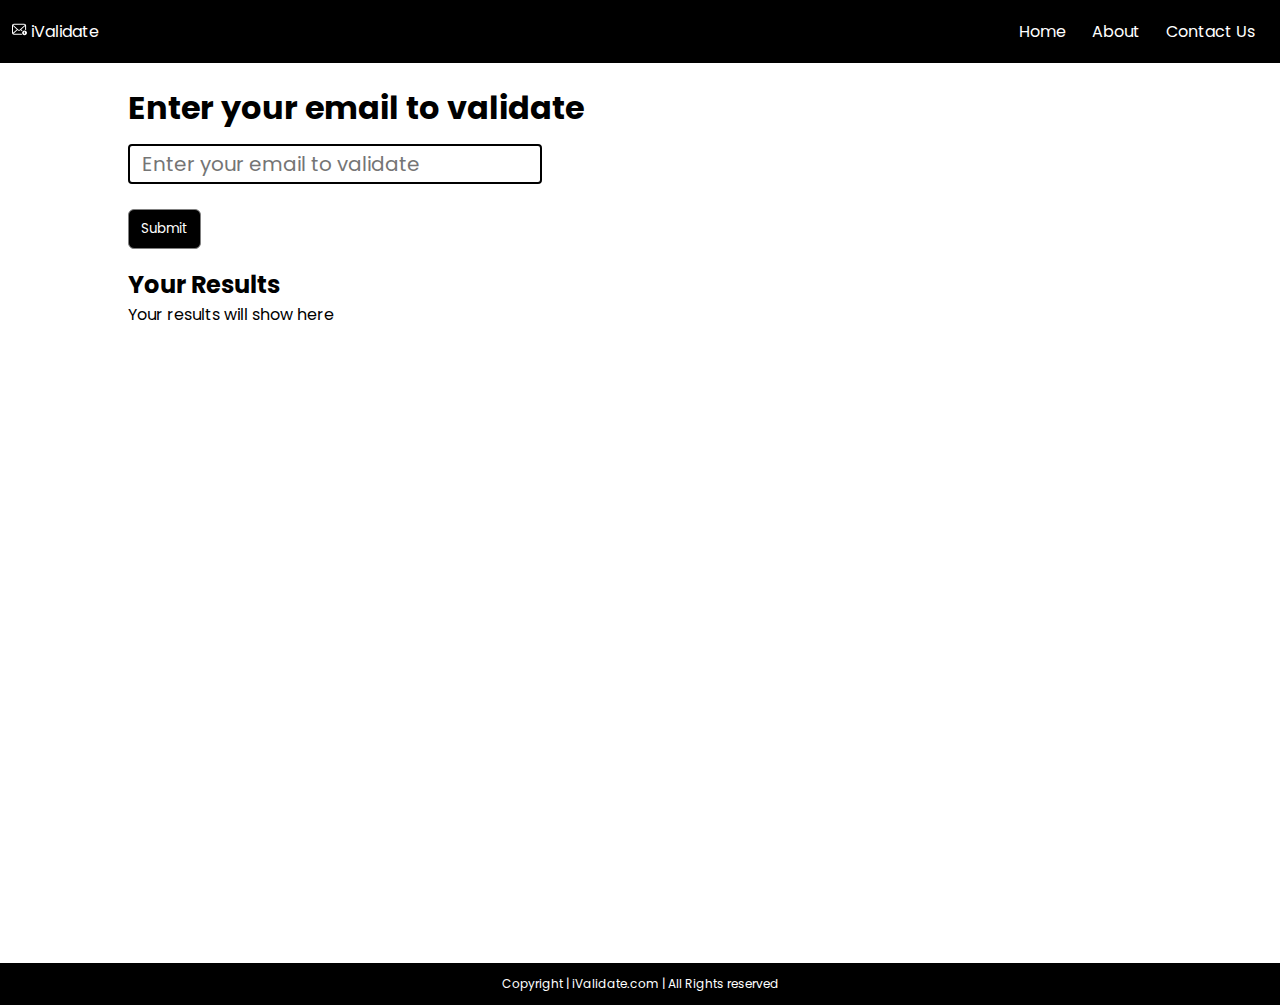
<file: email-validator-main/index.html>
<!DOCTYPE html>
<html lang="en">

<head>
    <meta charset="UTF-8">
    <meta name="viewport" content="width=device-width, initial-scale=1.0">
    <title>iValidate - Email Validator for your Business</title>
    <link rel="stylesheet" href="css/style.css">
</head>

<body>
    <header>
        <nav>
            <div class="logo">
                <img src="img/email.svg" alt="email svg">
                <span>iValidate</span>
            </div>
            <ul>
                <li><a href="Home.html">Home</a></li>
                <li><a href="About.html">About</a></li>
                <li><a href="contact.html">Contact Us</a></li>
            </ul>
        </nav>
    </header>
    <main>
        <div class="container">
            <h1>Enter your email to validate</h1>
            <form action="/submit" method="post">
                <!-- Input Field to Validate Email Address -->
                <input placeholder="Enter your email to validate" type="text" id="username" name="username" required>
                <br><br>
                <!-- Submit button -->
                <input id="submitBtn" class="btn" type="submit" value="Submit">
            </form>
        </div>

        <div class="container">
            <h2>Your Results</h2>
            <!-- Display validation result -->
            <div id="validationResult">
                Your results will show here
            </div>
        </div>

        <!-- Loading indicator -->
        <div id="loadingIndicator" style="display: none;">
            <img width="123" src="img/loading.svg" alt="Loading...">
        </div>
    </main>
    <footer>
        Copyright | iValidate.com | All Rights reserved
    </footer>
    <script src="js/index.js"></script>
</body>

</html>
</file>
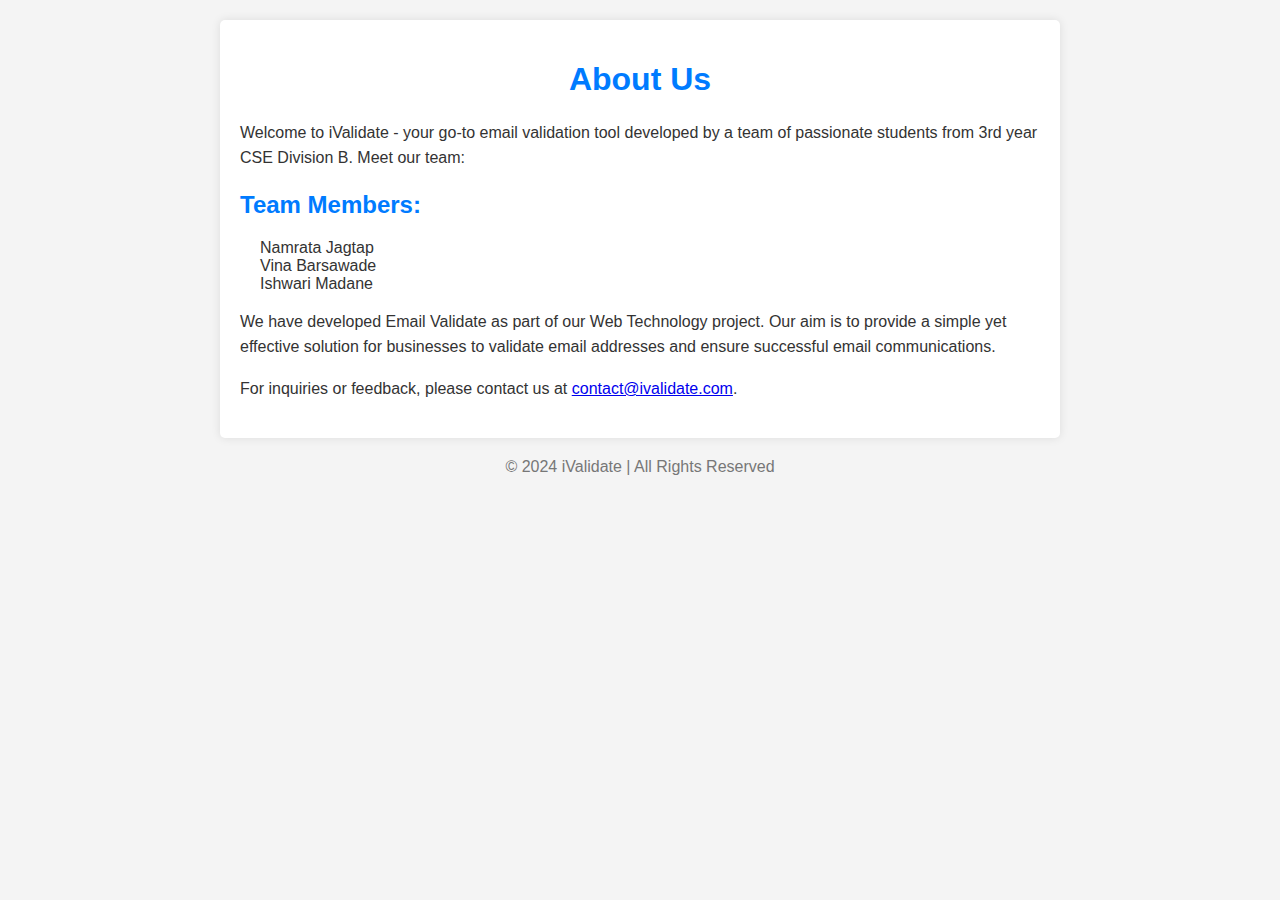
<file: email-validator-main/About.html>
<!DOCTYPE html>
<html lang="en">

<head>
    <meta charset="UTF-8">
    <meta name="viewport" content="width=device-width, initial-scale=1.0">
    <title>About Us</title>
    <style>
        body {
            font-family: Arial, sans-serif;
            margin: 0;
            padding: 0;
            background-color: #f4f4f4;
            color: #333;
        }

        .container {
            max-width: 800px;
            margin: 20px auto;
            padding: 20px;
            background-color: #fff;
            border-radius: 5px;
            box-shadow: 0 0 10px rgba(0, 0, 0, 0.1);
        }

        h1 {
            text-align: center;
            color: #007bff;
        }

        h2 {
            color: #007bff;
        }

        p {
            line-height: 1.6;
        }

        ul {
            list-style-type: none;
            padding-left: 20px;
        }

        footer {
            text-align: center;
            margin-top: 20px;
            color: #777;
        }
    </style>
</head>

<body>
    <div class="container">
        <h1>About Us </h1>
        <p>Welcome to iValidate - your go-to email validation tool developed by a team of passionate students from 3rd year CSE Division B. Meet our team:</p>
        
        <h2>Team Members:</h2>
        <ul>
            <li>Namrata Jagtap</li>
            <li>Vina Barsawade</li>
            <li>Ishwari Madane</li>
        </ul>
        
        <p>We have developed Email Validate as part of our Web Technology project. Our aim is to provide a simple yet effective solution for businesses to validate email addresses and ensure successful email communications.</p>
        
        <p>For inquiries or feedback, please contact us at <a href="mailto:ishwarimadane0098@gmail.com">contact@ivalidate.com</a>.</p>
    </div>
    <footer>
        &copy; 2024 iValidate | All Rights Reserved
    </footer>
</body>

</html>
</file>
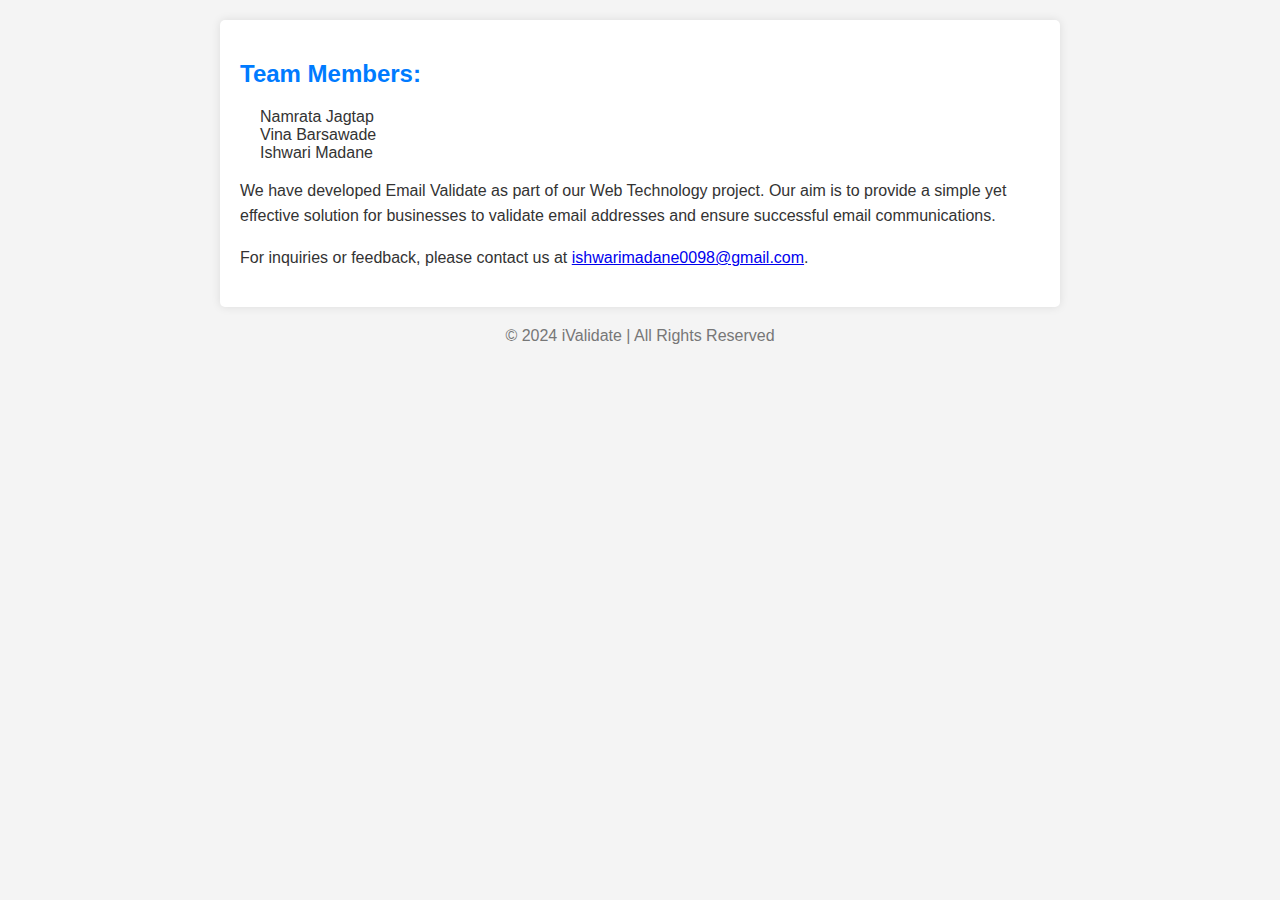
<file: email-validator-main/contact.html>
<!DOCTYPE html>
<html lang="en">

<head>
    <meta charset="UTF-8">
    <meta name="viewport" content="width=device-width, initial-scale=1.0">
    <title>Contact Details</title>
    <style>
        body {
            font-family: Arial, sans-serif;
            margin: 0;
            padding: 0;
            background-color: #f4f4f4;
            color: #333;
        }

        .container {
            max-width: 800px;
            margin: 20px auto;
            padding: 20px;
            background-color: #fff;
            border-radius: 5px;
            box-shadow: 0 0 10px rgba(0, 0, 0, 0.1);
        }

        h1 {
            text-align: center;
            color: #007bff;
        }

        h2 {
            color: #007bff;
        }

        p {
            line-height: 1.6;
        }

        ul {
            list-style-type: none;
            padding-left: 20px;
        }

        footer {
            text-align: center;
            margin-top: 20px;
            color: #777;
        }
    </style>
</head>

<body>
    <div class="container">
        
        <h2>Team Members:</h2>
        <ul>
            <li>Namrata Jagtap</li>
            <li>Vina Barsawade</li>
            <li>Ishwari Madane</li>
        </ul>
        
        <p>We have developed Email Validate as part of our Web Technology project. Our aim is to provide a simple yet effective solution for businesses to validate email addresses and ensure successful email communications.</p>
        
        <p>For inquiries or feedback, please contact us at <a href="mailto:ishwarimadane0098@gmail.com?subject=Inquiry%20about%20iValidate">ishwarimadane0098@gmail.com</a>.</p>

    </div>
    <footer>
        &copy; 2024 iValidate | All Rights Reserved
    </footer>
</body>

</html>
</file>
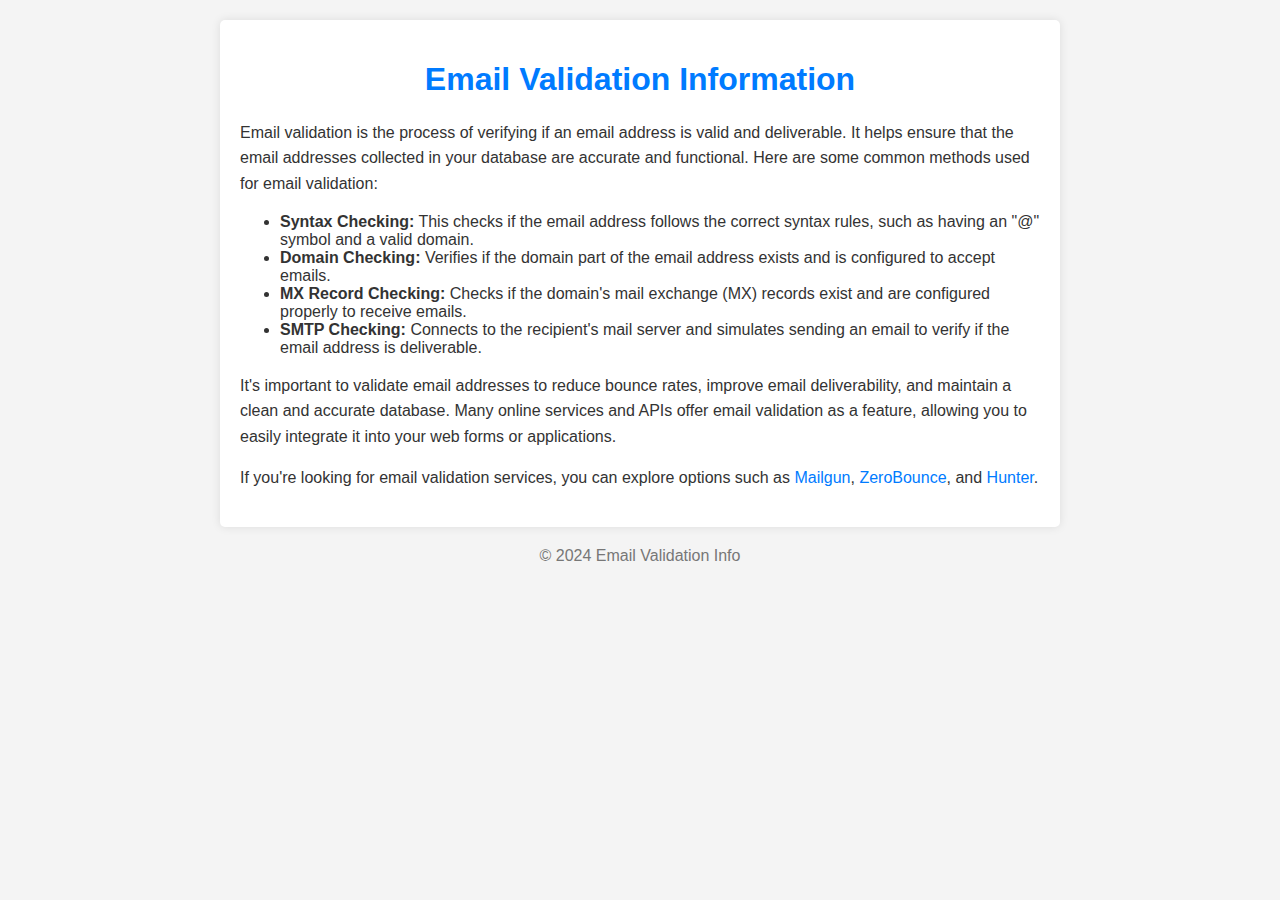
<file: email-validator-main/Home.html>
<head>
    <meta charset="UTF-8">
    <meta name="viewport" content="width=device-width, initial-scale=1.0">
    <title>Email Validation Information</title>
    <style>
        body {
            font-family: Arial, sans-serif;
            margin: 0;
            padding: 0;
            background-color: #f4f4f4;
            color: #333;
        }

        .container {
            max-width: 800px;
            margin: 20px auto;
            padding: 20px;
            background-color: #fff;
            border-radius: 5px;
            box-shadow: 0 0 10px rgba(0, 0, 0, 0.1);
        }

        h1 {
            text-align: center;
            color: #007bff;
        }

        p {
            line-height: 1.6;
        }

        a {
            color: #007bff;
            text-decoration: none;
        }

        a:hover {
            text-decoration: underline;
        }

        footer {
            text-align: center;
            margin-top: 20px;
            color: #777;
        }
    </style>
</head>

<body>
    <div class="container">
        <h1>Email Validation Information</h1>
        <p>Email validation is the process of verifying if an email address is valid and deliverable. It helps ensure that the email addresses collected in your database are accurate and functional. Here are some common methods used for email validation:</p>
        <ul>
            <li><strong>Syntax Checking:</strong> This checks if the email address follows the correct syntax rules, such as having an "@" symbol and a valid domain.</li>
            <li><strong>Domain Checking:</strong> Verifies if the domain part of the email address exists and is configured to accept emails.</li>
            <li><strong>MX Record Checking:</strong> Checks if the domain's mail exchange (MX) records exist and are configured properly to receive emails.</li>
            <li><strong>SMTP Checking:</strong> Connects to the recipient's mail server and simulates sending an email to verify if the email address is deliverable.</li>
        </ul>
        <p>It's important to validate email addresses to reduce bounce rates, improve email deliverability, and maintain a clean and accurate database. Many online services and APIs offer email validation as a feature, allowing you to easily integrate it into your web forms or applications.</p>
        <p>If you're looking for email validation services, you can explore options such as <a href="https://www.mailgun.com/email-validation" target="_blank">Mailgun</a>, <a href="https://www.zerobounce.net/" target="_blank">ZeroBounce</a>, and <a href="https://hunter.io/email-verifier" target="_blank">Hunter</a>.</p>
    </div>
    <footer>
        &copy; 2024 Email Validation Info
    </footer>
</body>

</html>
</file>
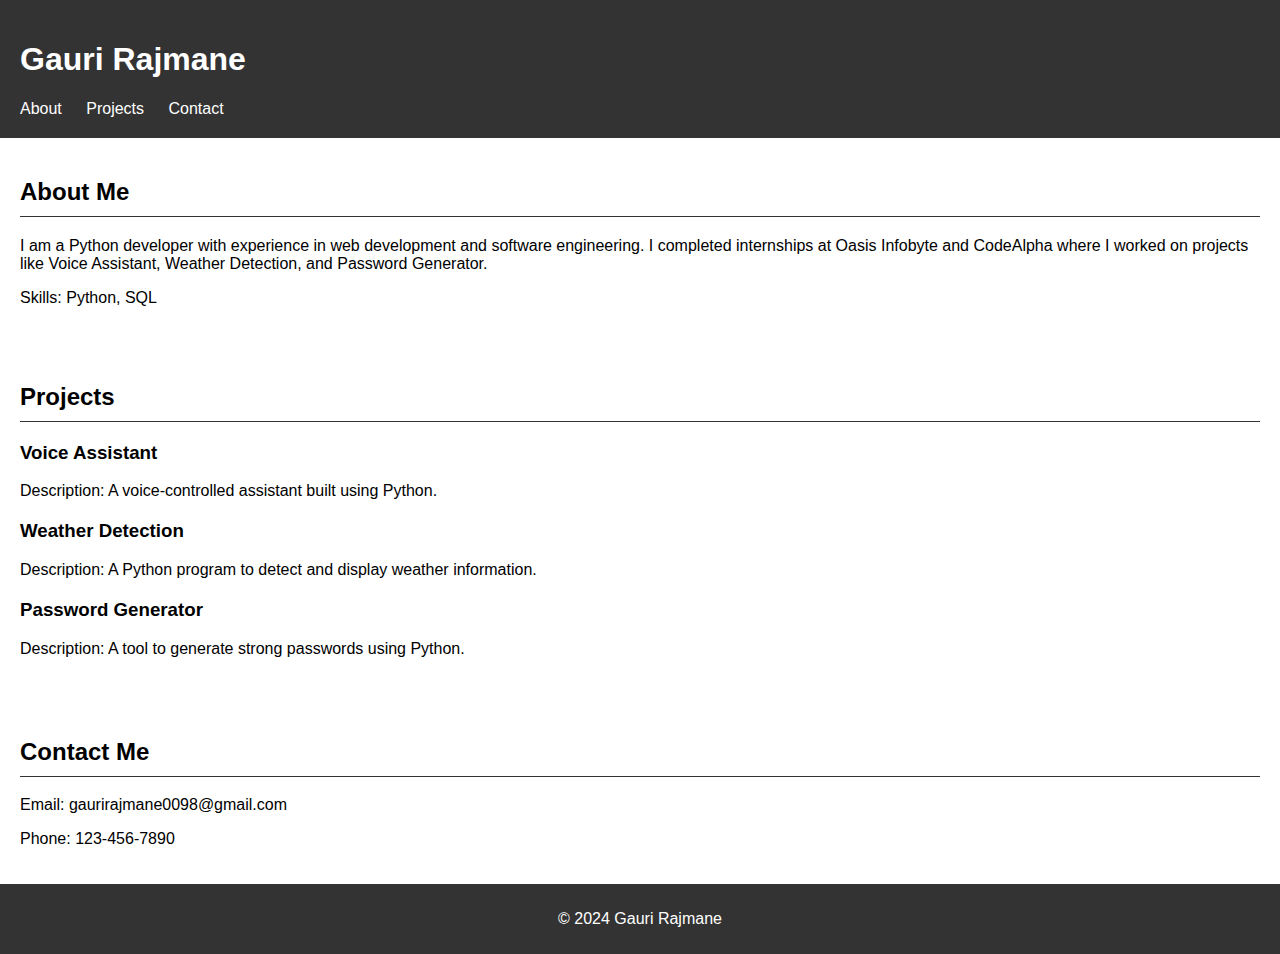
<file: email-validator-main/js/portfolio.html>
<!DOCTYPE html>
<html lang="en">
<head>
  <meta charset="UTF-8">
  <meta name="viewport" content="width=device-width, initial-scale=1.0">
  <title>Portfolio</title>
  <link rel="stylesheet" href="style.css">
</head>
<body>
  <header>
    <h1>Gauri Rajmane</h1>
    <nav>
      <ul>
        <li><a href="#about">About</a></li>
        <li><a href="#projects">Projects</a></li>
        <li><a href="#contact">Contact</a></li>
      </ul>
    </nav>
  </header>

  <section id="about">
    <h2>About Me</h2>
    <p>I am a Python developer with experience in web development and software engineering. I completed internships at Oasis Infobyte and CodeAlpha where I worked on projects like Voice Assistant, Weather Detection, and Password Generator.</p>
    <p>Skills: Python, SQL</p>
  </section>

  <section id="projects">
    <h2>Projects</h2>
    <div class="project">
      <h3>Voice Assistant</h3>
      <p>Description: A voice-controlled assistant built using Python.</p>
    </div>
    <div class="project">
      <h3>Weather Detection</h3>
      <p>Description: A Python program to detect and display weather information.</p>
    </div>
    <div class="project">
      <h3>Password Generator</h3>
      <p>Description: A tool to generate strong passwords using Python.</p>
    </div>
  </section>

  <section id="contact">
    <h2>Contact Me</h2>
    <p>Email: gaurirajmane0098@gmail.com</p>
    <p>Phone: 123-456-7890</p>
  </section>

  <footer>
    <p>&copy; 2024 Gauri Rajmane</p>
  </footer>
</body>
</html>
</file>
<file: email-validator-main/css/style.css>
@import url('https://fonts.googleapis.com/css2?family=Noto+Sans:ital,wght@0,700;1,300&family=Poppins:wght@300;400;500;600&display=swap');

* {
    padding: 0;
    margin: 0;
    font-family: 'Noto Sans', sans-serif;
    font-family: 'Poppins', sans-serif;
}

nav {
    display: flex;
    align-items: center;
    justify-content: space-between;
    background-color: black;
    color: white;
    padding: 19px 12px;
}

ul {
    display: flex;
}

ul li {
    list-style: none;
    padding: 0 13px;
}

ul li a{
    color: white;
    text-decoration: none;
}

ul >li> a:hover{
    color: rgb(192, 189, 205);
}

main{
    min-height: 100vh; 
}

.logo img{
    width: 15px;
    filter: invert(1);
}

.container{ 
    max-width: 80vw;
    margin: auto;
    padding: 9px 15px;
}

.container h1{
    padding: 12px 0;
}

input[type='text']{
    min-width: 23vw;
    padding: 3px 12px;
    border: 2px solid black;
    border-radius: 4px;
    font-size: 20px;
}

.btn{
    background: black;
    color: white;
    padding: 9px 12px;
    border: 1px solid gray;
    border-radius: 6px;
    cursor: pointer;
}

#resultCont div::first-letter{
    text-transform: uppercase;
}

footer{
    font-size: 12px;
    background-color: black;
    color: white;
    display: flex;
    padding: 12px;
    display: flex;
    justify-content: center;
    align-items: center;
}

@media only screen and (max-width: 600px) {

    .container{
        font-size: 12px; 
    }

    input[type='text'] {
        width: 100%; 
    }

    nav{
        flex-direction: column;
    }
    .logo{
        padding: 6px 0;
        font-size: 12px;
    }
    .logo span{
        font-size: 20px;
    }
    .logo img{
        width: 15px;
        filter: invert(1);
    }
  }
</file>
<file: email-validator-main/js/style.css>
body {
    font-family: Arial, sans-serif;
    margin: 0;
    padding: 0;
  }
  
  header {
    background-color: #333;
    color: #fff;
    padding: 20px;
  }
  
  nav ul {
    list-style-type: none;
    margin: 0;
    padding: 0;
  }
  
  nav ul li {
    display: inline;
    margin-right: 20px;
  }
  
  nav ul li a {
    color: #fff;
    text-decoration: none;
  }
  
  section {
    padding: 20px;
  }
  
  section h2 {
    border-bottom: 1px solid #333;
    padding-bottom: 10px;
  }
  
  .project {
    margin-bottom: 20px;
  }
  
  footer {
    background-color: #333;
    color: #fff;
    text-align: center;
    padding: 10px;
  }
</file>
